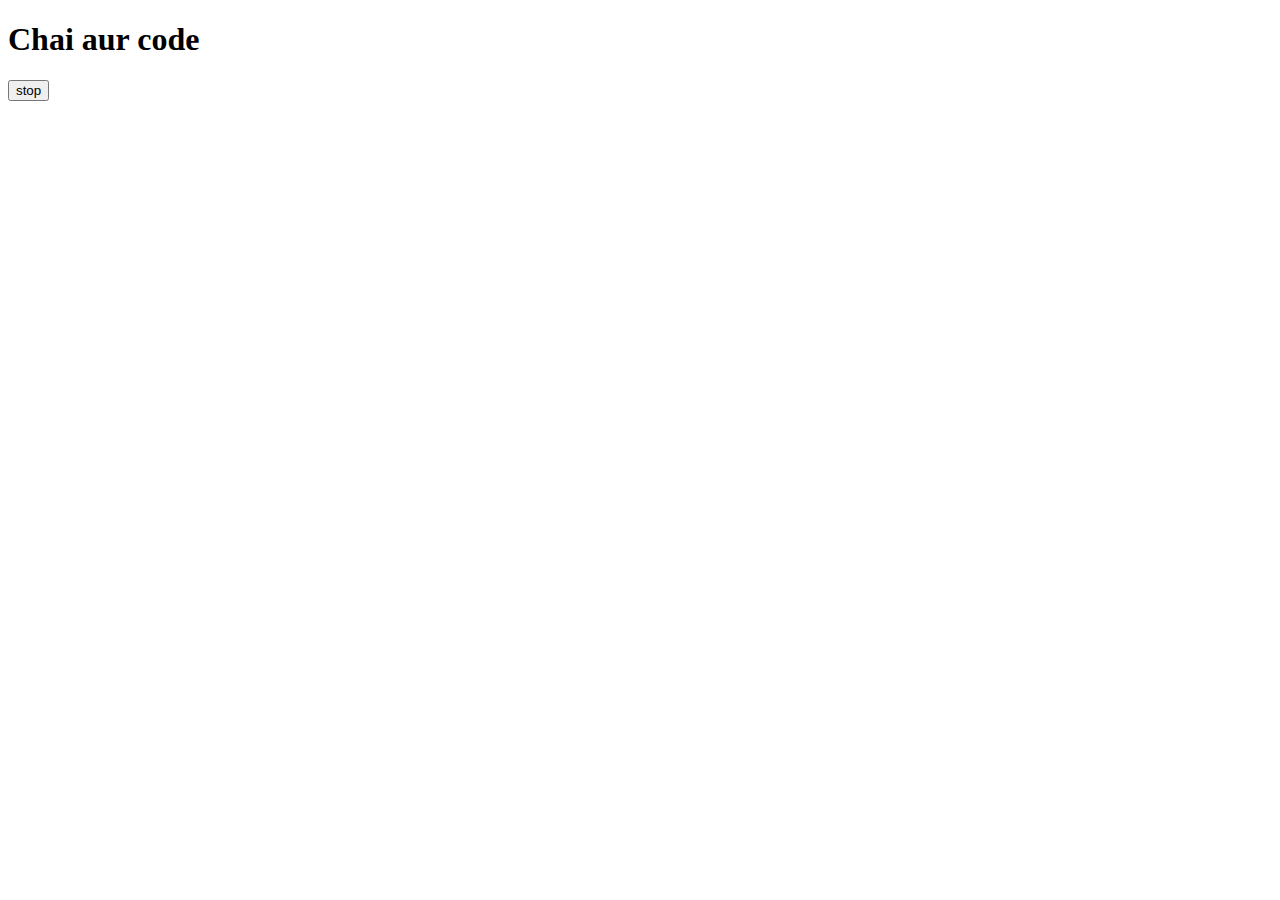
<file: 05-async_JS_Projects/index.html>
<!DOCTYPE html>
<html lang="en">
<head>    
    <meta charset="UTF-8">
    <meta name="viewport" content="width=device-width, initial-scale=1.0">
    <title>Document</title>
</head>
<body>
    <h1>Chai aur code</h1>
    <button id="stop">stop</button>
</body>
<script>

</script>
</html>
</file>
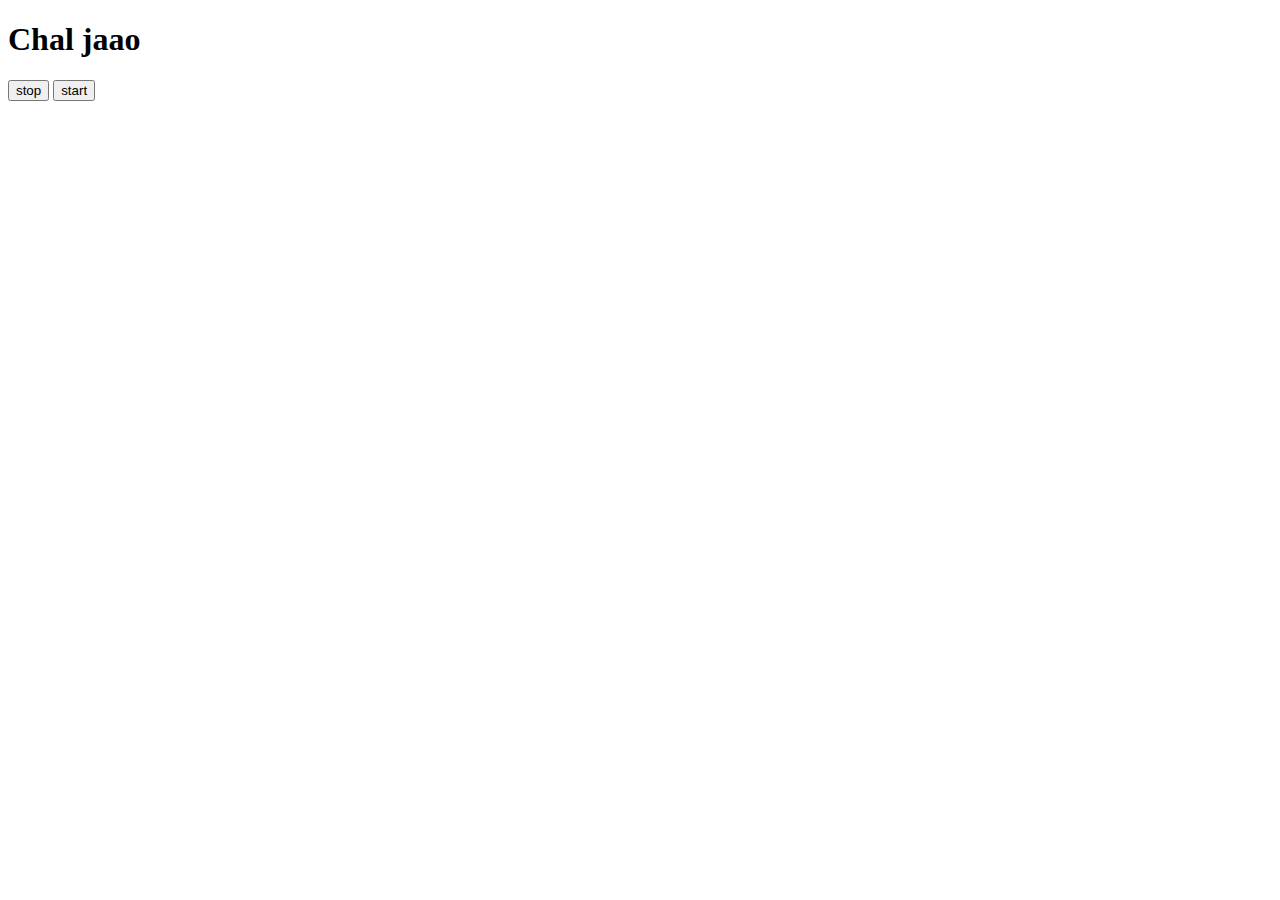
<file: 05-async_JS_Projects/01-useOfSetInterval/index.html>
<!DOCTYPE html>
<html lang="en">
<head>    
    <meta charset="UTF-8">
    <meta name="viewport" content="width=device-width, initial-scale=1.0">
    <title>Document</title>
</head>
<body>
    <h1>Chal jaao</h1>
    <button id="stop">stop</button>
    <button id="start">start</button>
</body>
<script>
const randomColor = function() {
    const hex = "0123456789ABCDEF"
    let color = '#'
    for (let i=0; i<6; i++) {
        color += hex[Math.floor(Math.random() * 16)]
    }
    return color
}


//GolbalScope
let intervalId

const startChangingColor = function() {
    if(intervalId == null) {
        intervalId = setInterval(changeBackgroundColor, 1000)
    }
    function changeBackgroundColor() {
    document.body.style.backgroundColor = randomColor()
    }
}
const stopChangingColor = function() {
    clearInterval(intervalId)
    intervalId = null
}

document.querySelector('#start').addEventListener('click', startChangingColor)

document.querySelector('#stop').addEventListener('click', stopChangingColor)
</script>
</html>
</file>
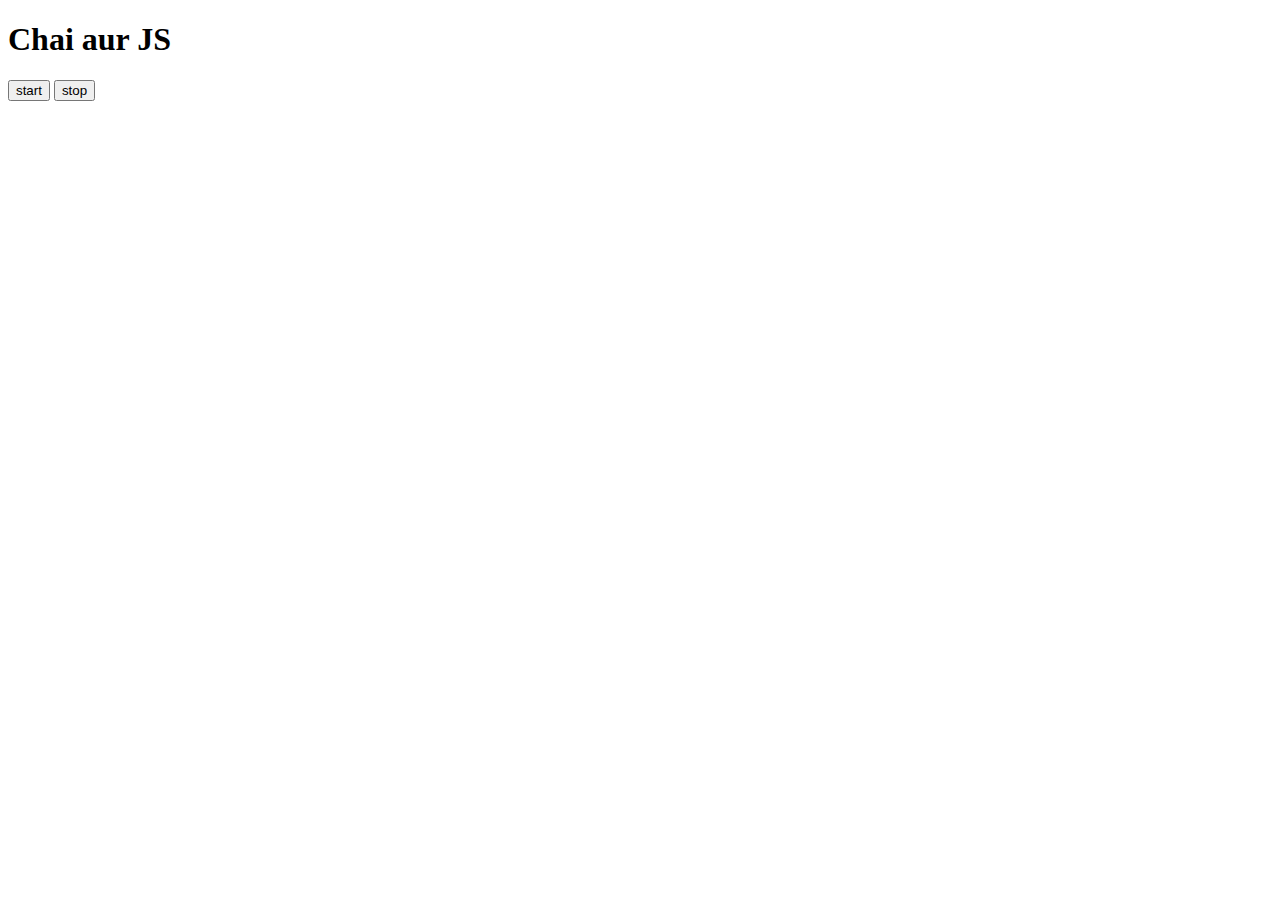
<file: 05-async_JS_Projects/index1.html>
<!DOCTYPE html>
<html lang="en">
<head>    
    <meta charset="UTF-8">
    <meta name="viewport" content="width=device-width, initial-scale=1.0">
    <title>Document</title>
</head>
<body>
    <h1>Chai aur JS</h1>
    <button id="start">start</button>
    <button id="stop">stop</button>
</body>
<script>
    const sayAnsh = (str)=>{
    console.log("Ansh", Date.now() + " " + str);

   }

   document.querySelector('#start').addEventListener('click',
   ()=>{
    var stop = setInterval(sayAnsh, 2000, "Hi")
    console.log('started');
   })

   document.querySelector('#stop').addEventListener('click',
   ()=>{
    clearInterval(stop)
    console.log('stopped');
   })
</script>
</html>
</file>
